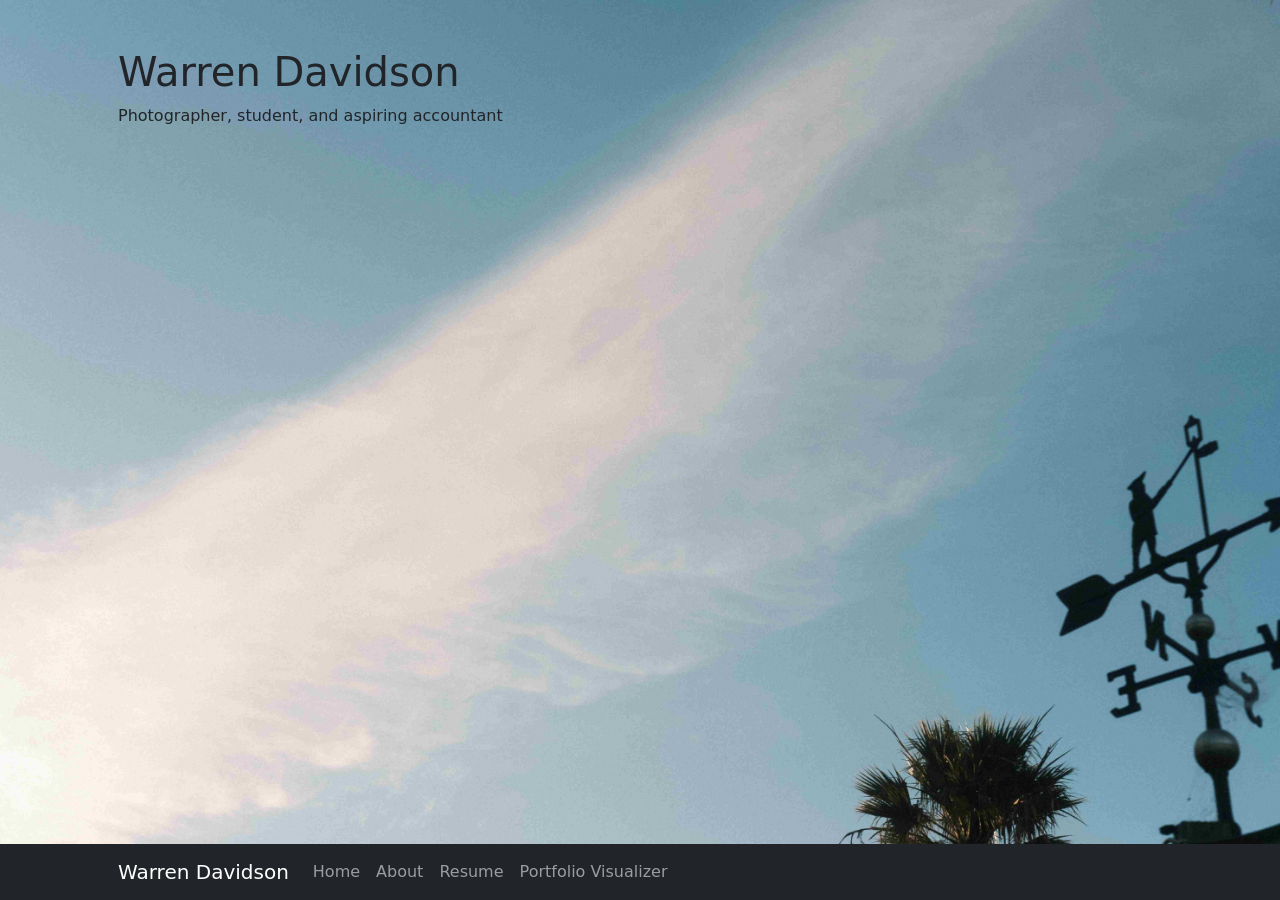
<file: index.html>
<!DOCTYPE html>
<html lang="en">
    <head>
        <meta charset="utf-8" />
        <meta name="viewport" content="width=device-width, initial-scale=1, shrink-to-fit=no" />
        <meta name="description" content="" />
        <meta name="author" content="" />
        <title>Warren Davidson</title>
        <!-- Favicon-->
        <link rel="icon" type="image/x-icon" href="assets/favicon.ico" />
        <!-- Core theme CSS (includes Bootstrap)-->
        <link href="styles/styles_template.css" rel="stylesheet" />
    </head>
    <body>
        <!-- Navigation-->
        <nav class="navbar navbar-expand-lg navbar-dark bg-dark fixed-bottom">
            <div class="container px-4 px-lg-5">
                <a class="navbar-brand" href="#!">Warren Davidson</a>
                <button class="navbar-toggler" type="button" data-bs-toggle="collapse" data-bs-target="#navbarResponsive" aria-controls="navbarResponsive" aria-expanded="false" aria-label="Toggle navigation"><span class="navbar-toggler-icon"></span></button>
                <div class="collapse navbar-collapse" id="navbarResponsive">
                    <ul class="navbar-nav ml-auto">
                        <li class="nav-item active"><a class="nav-link" href="#!">Home</a></li>
                        <li class="nav-item"><a class="nav-link" href="html/about.html">About</a></li>
                        <li class="nav-item"><a class="nav-link" href="html/Resume.html">Resume</a></li>
                        <li class="nav-item"><a class="nav-link" href="html/portfolioPie.html">Portfolio Visualizer</a></li>
                    </ul>
                </div>
            </div>
        </nav>
        <!-- Page Content-->
        <section>
            <div class="container px-4 px-lg-5">
                <div class="row gx-4 gx-lg-5">
                    <div class="col-lg-6">
                        <h1 class="mt-5">Warren Davidson</h1>
                        <p>Photographer, student, and aspiring accountant</p>
                    </div>
                </div>
            </div>
        </section>
        <!-- Bootstrap core JS-->
        <script src="https://cdn.jsdelivr.net/npm/bootstrap@5.2.3/dist/js/bootstrap.bundle.min.js"></script>
        <!-- Core theme JS-->
        <script src="js/scripts.js"></script>
    </body>
</html>
</file>
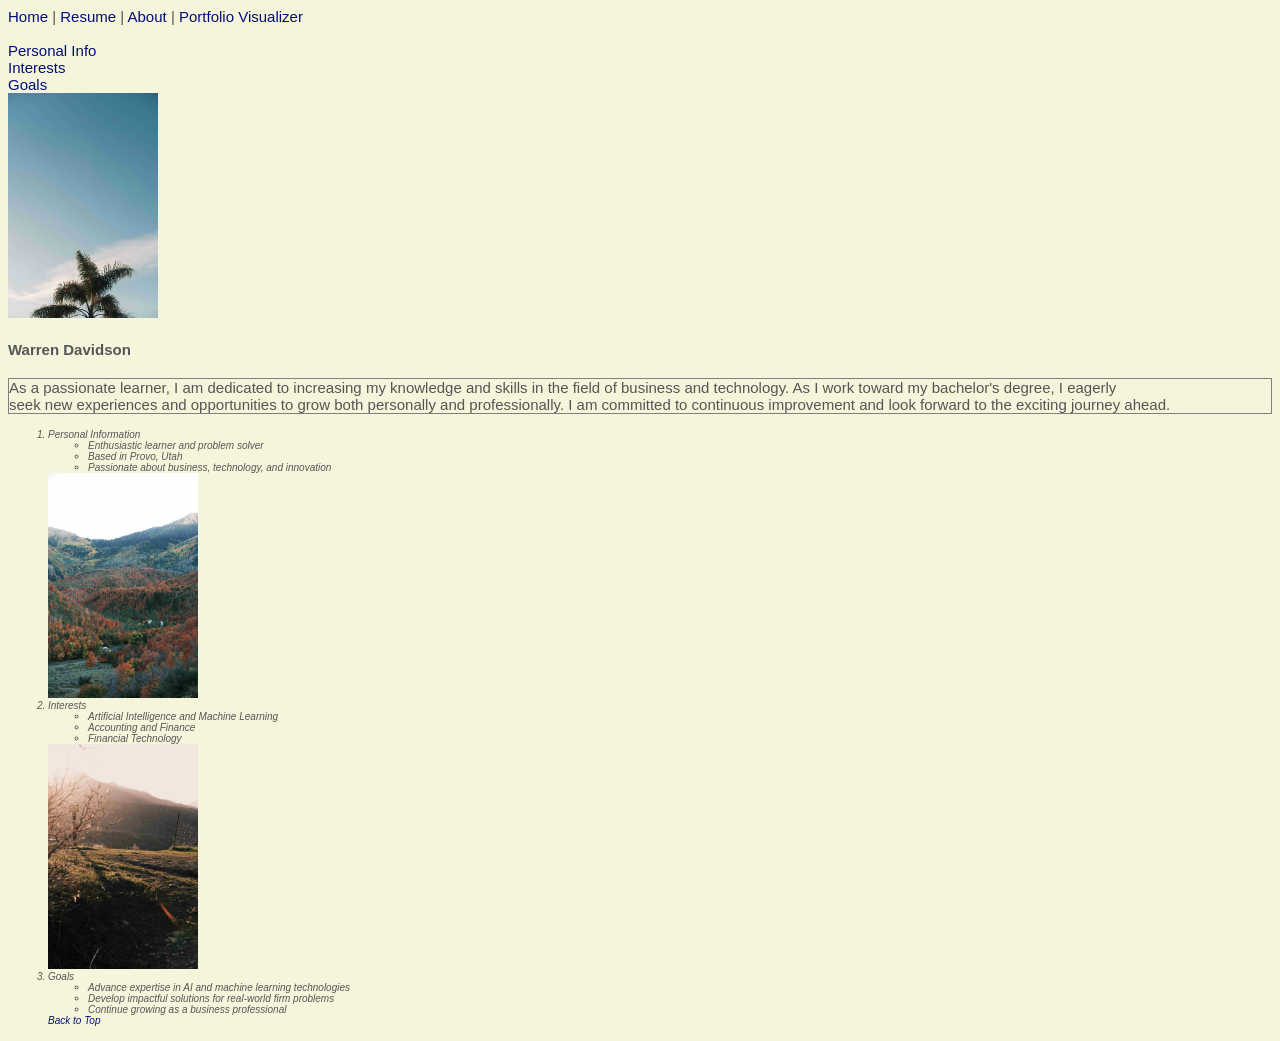
<file: html/about.html>
<!DOCTYPE html>
<html lang="en">
<!-- About Me Page | Warren Davidson | Section 1 | April 8, 2026 -->
<head>
    <meta charset="UTF-8">
    <meta name="viewport" content="width=device-width, initial-scale=1.0">
    <!-- Page title displayed in browser tab -->
    <title>About Me</title>
    <link rel="stylesheet" href="../styles/styles.css">
</head>
<body>
    <!-- Navigation bar with links to Home, Resume, and About pages -->
    <a href="../index.html" id="top">Home</a> |
    <a href="resume.html">Resume</a> |
    <a href="#">About</a> |
    <a href="portfolioPie.html">Portfolio Visualizer</a> <br><br>


    <!-- Quick navigation links to content sections within the page -->
    <a href="#personal">Personal Info</a><br>
    <a href="#interests">Interests</a><br>
    <a href="#goals">Goals</a><br>

    <!-- Profile section with user image and name -->
    <img src="../images/beach_tree.jpg" alt="Tree and Sky" width="150">
    
    
    <h4>Warren Davidson</h4>

    <!-- Short paragraph describing the person using Lorem Ipsum -->
    <p class="box1">
        As a passionate learner, I am dedicated to increasing my knowledge and skills in the field of business and technology. As I work toward my bachelor's degree, I eagerly <br>
        seek new experiences and opportunities to grow both personally and professionally. I am committed to continuous improvement and look forward to the exciting journey ahead.
    </p>

    <!-- Main content organized into three sections with on-page anchors -->
    <ol>
        <!-- Personal Information section with unordered list -->
        <li id="personal">Personal Information
            <ul>
                <li>Enthusiastic learner and problem solver</li>
                <li>Based in Provo, Utah</li>
                <li>Passionate about business, technology, and innovation</li>
            </ul>
            <!-- Additional image placeholder with alt text -->
            <img src="../images/mountains.jpg" alt="Mountains" width="150">
        </li>

        <!-- Interests section with unordered list -->
        <li id="interests">Interests
            <ul>
                <li>Artificial Intelligence and Machine Learning</li>
                <li>Accounting and Finance</li>
                <li>Financial Technology</li>
            </ul>
            <!-- Another image placeholder with alt text -->
            <img src="../images/hills.jpg" alt="Some Hills" width="150">
        </li>

        <!-- Goals section with unordered list -->
        <li id="goals">Goals
            <ul>
                <li>Advance expertise in AI and machine learning technologies</li>
                <li>Develop impactful solutions for real-world firm problems</li>
                <li>Continue growing as a business professional</li>
            </ul>
            <!-- Back to top navigation link for user convenience -->
            <a href="#top">Back to Top</a>
        </li>
    </ol>
</body>
</html>
</file>
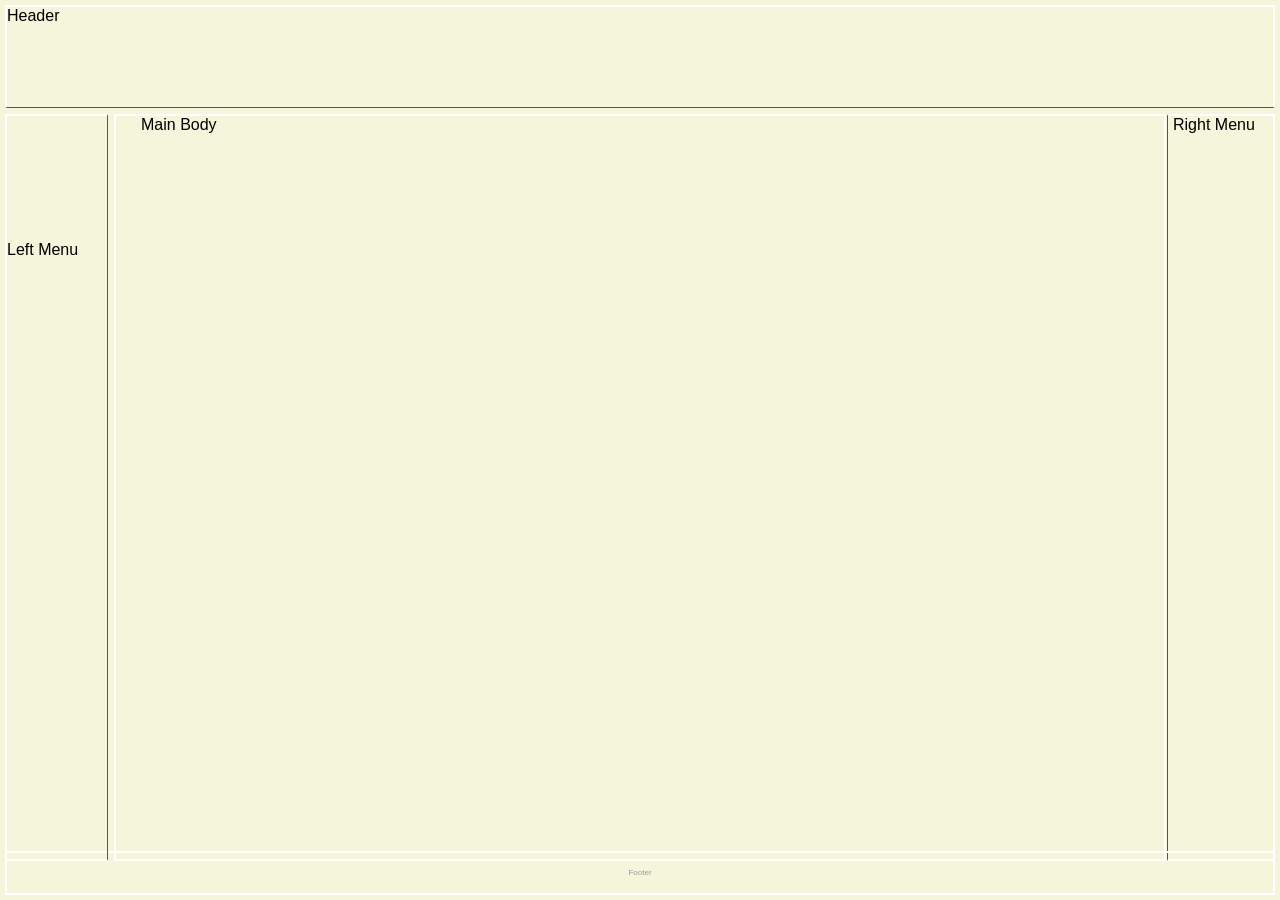
<file: html/layout.html>
<!DOCTYPE html>
<html lang="en">
<head>
    <meta charset="UTF-8">
    <meta name="viewport" content="width=device-width, initial-scale=1.0">
    <title>Layout Template</title>
    <link rel="stylesheet" href="../styles/layoutstyles.css">
</head>
<body>
    <div class="common header">Header</div>
    <div class="common leftmenu">Left Menu</div>
    <div class="common mainbody">Main Body</div>
    <div class="common rightmenu">Right Menu</div>
    <div class="common footer">Footer</div>
    
</body>
</html>
</file>
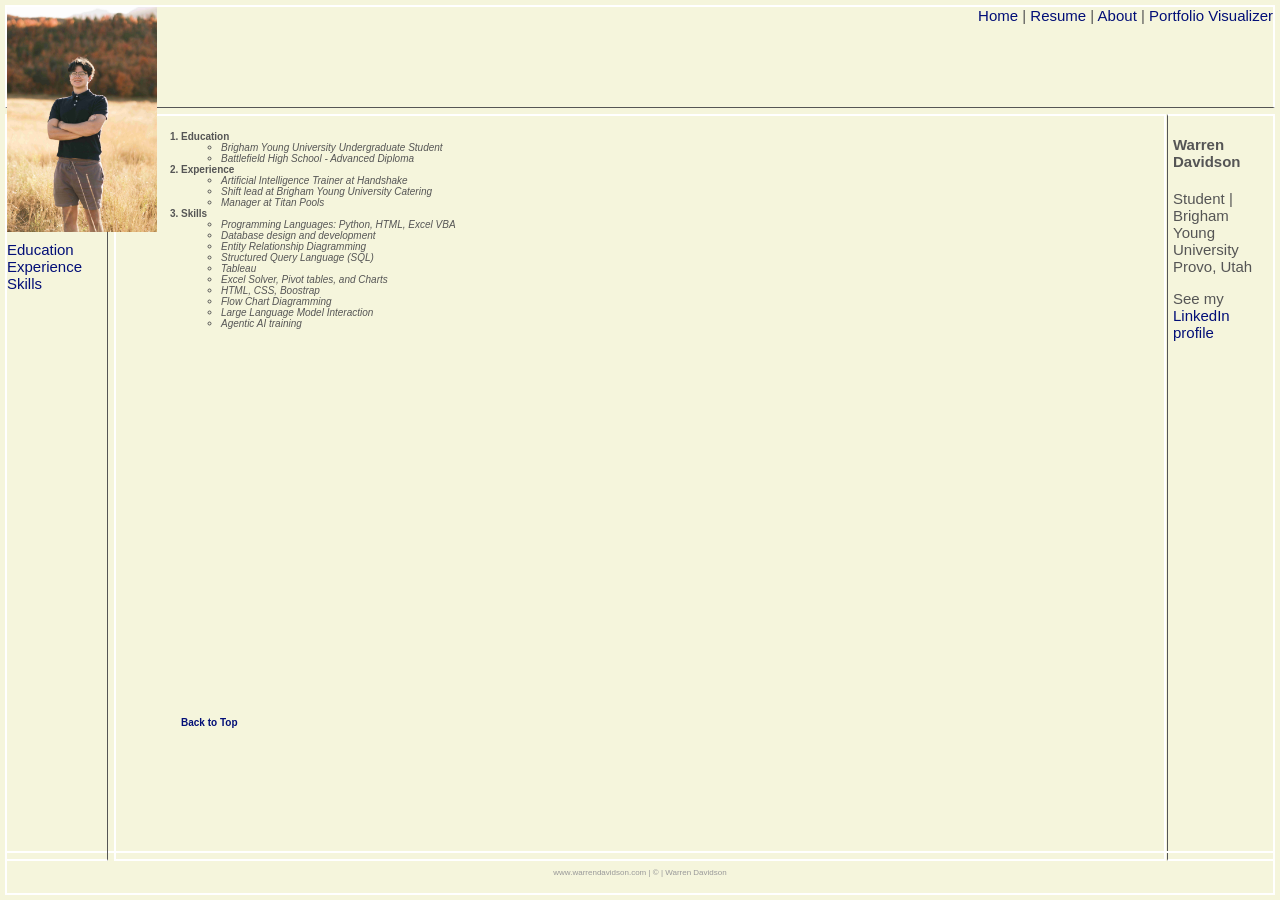
<file: html/resume.html>
<!DOCTYPE html>
<html lang="en">
<head>
    <meta charset="UTF-8">
    <meta name="viewport" content="width=device-width, initial-scale=1.0">
    <!-- Page title displayed in browser tab -->
    <title>My Resume</title>
    <link rel="stylesheet" href="../styles/styles.css">
    <link rel="stylesheet" href="../styles/layoutstyles.css">
</head>
<body>
    <div class="common header">
        <img src="../images/profile.jpg" alt="Profile Image" width="150"> 
        <span class="subheader">
            <a href="../index.html" id="top">Home</a> |
            <a href="#">Resume</a> |
            <a href="about.html">About</a> | 
            <a href="portfolioPie.html">Portfolio Visualizer</a> <br><br>
        </span>
        
    </div>

    <div class="common leftmenu">
        <a href="#edu">Education</a><br>
        <a href="#exp">Experience</a><br>
        <a href="#ski">Skills</a><br>
    </div>

    <div class="common mainbody">
        <ol>
                <!-- Education section with list of schools attended -->
                <li id="edu" class = "resumeListHeading">Education
                    <ul>
                        <li>Brigham Young University Undergraduate Student</li>
                        <li>Battlefield High School - Advanced Diploma</li>
                    </ul>
                </li>
                <!-- Experience section with list of previous work positions -->
                <li id="exp" class = "resumeListHeading">Experience
                    <ul>
                        <li>Artificial Intelligence Trainer at Handshake</li>
                        <li>Shift lead at Brigham Young University Catering</li>
                        <li>Manager at Titan Pools</li>
                    </ul>
                </li>
                <!-- Skills section listing technical proficiencies and competencies -->
                <li id="ski" class = "resumeListHeading">Skills
                    <ul>
                        <li>Programming Languages: Python, HTML, Excel VBA</li>
                        <li>Database design and development</li>
                        <li>Entity Relationship Diagramming</li>
                        <li>Structured Query Language (SQL)</li>
                        <li>Tableau</li>
                        <li>Excel Solver, Pivot tables, and Charts</li>
                        <li>HTML, CSS, Boostrap</li>
                        <li>Flow Chart Diagramming</li>
                        <li>Large Language Model Interaction</li>
                        <li>Agentic AI training</li>
                    </ul>
                    <p>&nbsp;</p>
                    <p>&nbsp;</p>
                    <p>&nbsp;</p>
                    <p>&nbsp;</p>
                    <p>&nbsp;</p>
                    <p>&nbsp;</p>
                    <p>&nbsp;</p>
                    <p>&nbsp;</p>
                    <p>&nbsp;</p>
                    <p>&nbsp;</p>
                    <p>&nbsp;</p>
                    <p>&nbsp;</p>
                    <p>&nbsp;</p>
                    <p>&nbsp;</p>
                    <p>&nbsp;</p>
                    <p>&nbsp;</p>
                    <p>&nbsp;</p>
                    <p>&nbsp;</p>
                    
                    <a href="#top">Back to Top</a>
                    <p>&nbsp;</p>
                    <p>&nbsp;</p>
                    <p>&nbsp;</p>
                    <p>&nbsp;</p>
                </li>
            </ol>

    </div>

    <div class="common rightmenu">
        <h4>Warren Davidson</h4>

        <!-- Professional title and location information -->
        Student | Brigham Young University <br>
        Provo, Utah 

        <!-- Link to LinkedIn profile for professional networking -->
        <p>
            See my <a href="https://www.linkedin.com/in/warren-davidson-9b1a4b1b3/" target="_blank" title="Warren Davidson's LinkedIn profile">LinkedIn profile</a>
        </p>
    </div>

    <div class="common footer">
        www.warrendavidson.com | &copy; | Warren Davidson
    </div>

    
</body>
</html>
</file>
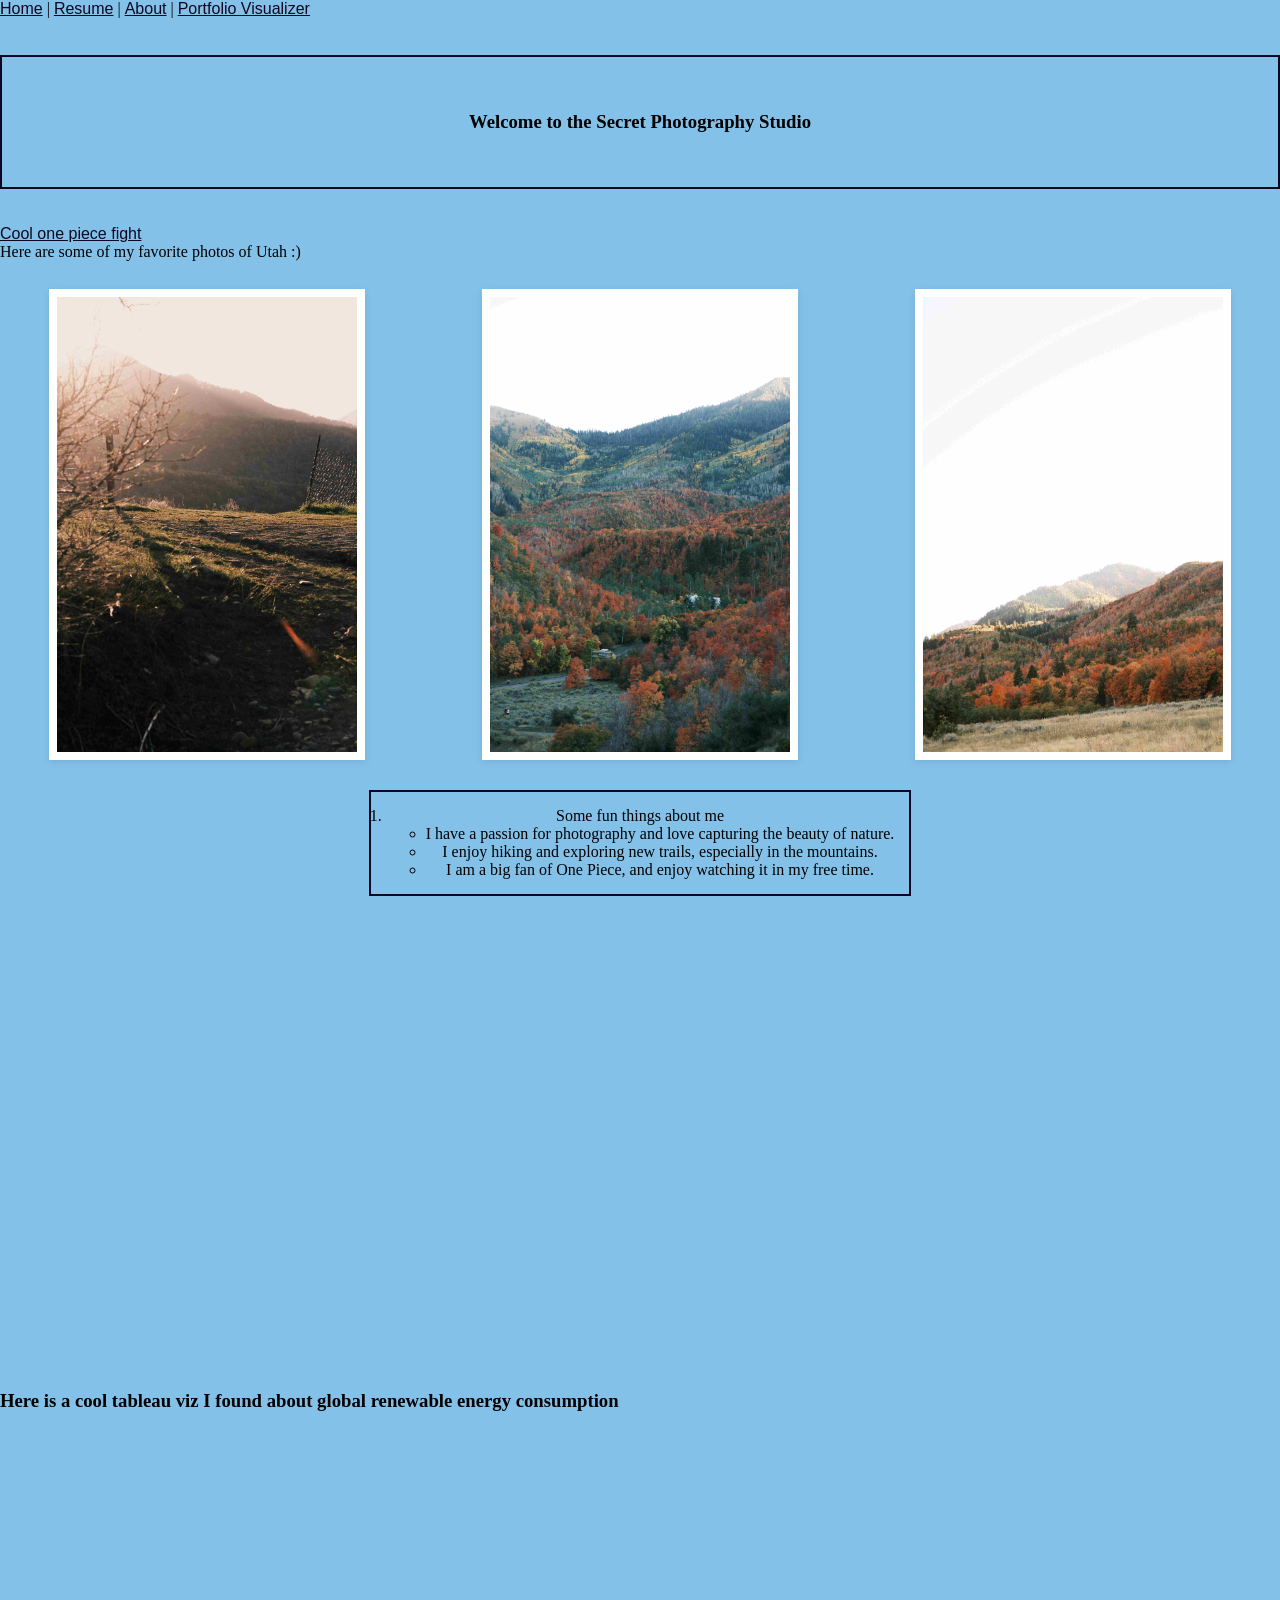
<file: html/scratch.html>
<!DOCTYPE html>
<html lang="en">
<head>
    <meta charset="UTF-8">
    <meta name="viewport" content="width=device-width, initial-scale=1.0">
    <title>Photography</title>
    <link rel="stylesheet" href="../styles/scratch_style.css">
</head>
<body class = "scratchbg">
    <span class="subheader">
            <a href="../index.html" id="top">Home</a> |
            <a href="resume.html">Resume</a> |
            <a href="about.html">About</a> | 
            <a href="portfolioPie.html">Portfolio Visualizer</a> <br><br>
    </span>

    <h3 class = "header">Welcome to the Secret Photography Studio</h3> <br>

    <a href="#video">Cool one piece fight</a><br>

    <div>
        <p3> Here are some of my favorite photos of Utah :)</p3> <br><br>
    </div>

    <div class="images-container">
        <img src="../images/hills.jpg" alt="Photo 1" width="300" class="img-frame">
        <img src="../images/mountains.jpg" alt="Photo 2" width="300" class="img-frame">
        <img src="../images/light_mountains.jpg" alt="Photo 3" width="300" class="img-frame">
    </div>


    <ol class="list-box">    
            <li class = "li"> Some fun things about me
                <ul>
                    <li> I have a passion for photography and love capturing the beauty of nature. </li>
                    <li> I enjoy hiking and exploring new trails, especially in the mountains. </li>
                    <li> I am a big fan of One Piece, and enjoy watching it in my free time. </li>
                </ul>
            </li>


        </ol>


    <iframe id = "video" width="560" height="315" src="https://www.youtube.com/embed/rlw8KlbFHdU?si=r7fUQuuiT5-xkJTo" title="YouTube video player" frameborder="0" allow="accelerometer; autoplay; clipboard-write; encrypted-media; gyroscope; picture-in-picture; web-share" referrerpolicy="strict-origin-when-cross-origin" allowfullscreen></iframe>
    <p>&nbsp;</p>
    <p>&nbsp;</p>
    <p>&nbsp;</p>
    <p>&nbsp;</p>
    <h3>Here is a cool tableau viz I found about global renewable energy consumption</h3>



    <div class='tableauPlaceholder' id='viz1775861662421' style='position: relative'><noscript><a href='#'><img alt=' ' src='https:&#47;&#47;public.tableau.com&#47;static&#47;images&#47;Gl&#47;GlobalRenewableEnergy2026&#47;GlobalConsumption&#47;1_rss.png' style='border: none' /></a></noscript><object class='tableauViz'  style='display:none;'><param name='host_url' value='https%3A%2F%2Fpublic.tableau.com%2F' /> <param name='embed_code_version' value='3' /> <param name='site_root' value='' /><param name='name' value='GlobalRenewableEnergy2026&#47;GlobalConsumption' /><param name='tabs' value='yes' /><param name='toolbar' value='yes' /><param name='static_image' value='https:&#47;&#47;public.tableau.com&#47;static&#47;images&#47;Gl&#47;GlobalRenewableEnergy2026&#47;GlobalConsumption&#47;1.png' /> <param name='animate_transition' value='yes' /><param name='display_static_image' value='yes' /><param name='display_spinner' value='yes' /><param name='display_overlay' value='yes' /><param name='display_count' value='yes' /><param name='language' value='en-US' /></object></div>                <script type='text/javascript'>                    var divElement = document.getElementById('viz1775861662421');                    var vizElement = divElement.getElementsByTagName('object')[0];                    vizElement.style.width='100%';vizElement.style.height=(divElement.offsetWidth*0.75)+'px';                    var scriptElement = document.createElement('script');                    scriptElement.src = 'https://public.tableau.com/javascripts/api/viz_v1.js';                    vizElement.parentNode.insertBefore(scriptElement, vizElement);                </script>

    <p>&nbsp;</p>
    <p>&nbsp;</p>
    <p>&nbsp;</p>
    <p>&nbsp;</p>
    <p>&nbsp;</p>
    <p>&nbsp;</p>
    <p>&nbsp;</p>
    <p>&nbsp;</p>

</body>
</html>
</file>
<file: styles/styles.css>
/* Base styles for the whole page */
body {
    font-family: Arial, Arial, Helvetica, sans-serif;
    font-size: 15px;
    color: #555555;
    background-color: beige;
}

/* List item styling for smaller, italic text */
li {
    font-size: 10px;
    font-style: italic;
    font-weight: normal;
}

/* Link color and no underline by default */
a {
    color: #020e77;
    text-decoration: none;
}

/* Hover state for links */
a:hover {
    color: #7d86d8;
    text-decoration: underline;
}

/* Visited link styling (currently unset) */
a :visited {
    /* no extra styling applied here */
}

/* Styled heading for resume list labels */
.resumeListHeading {
    font-weight: bold;
    font-style: normal;
}

/* Underline helper class */
.underline {
    text-decoration: underline;
}

/* Justify text helper class */
.justify {
    text-align: justify;
}

/* Background image styling for the homepage */
.homebg {
    background-image: url("../images/homebg.jpg");
    background-position: right;
    background-size: contain;
    background-repeat: no-repeat;
    background-attachment: fixed;
}

/* Border box helper class */
.box1 {
    border-width: 1px;
    border-style: solid;
    border-color: grey;
}

/* Padding helper class */
.box2 {
    padding: 5px;
}

/* Margin helper class */
.box3 {
    margin: 50px;
}
</file>
<file: styles/layoutstyles.css>
body{
    background-color: beige;
    font-family:  Verdana, Geneva, Tahoma, sans-serif;
}

.common {
    /* background-color: white; */
    border: 2px solid white;
    position: absolute;
}

.header {
    top: 5px;
    left: 5px;
    right: 5px;
    height: 100px;
    z-index: 2;
    border-bottom: solid 1px #555555;
}

.leftmenu {
    top: 114px;
    left: 5px;
    width: 100px;
    bottom: 39px;
    z-index: 1;
    padding-top: 125px;
    border-right: solid 1px #555555;
}

.mainbody {
    top: 114px;
    left: 114px;
    right: 114px;
    bottom: 39px;
    padding-left: 25px;
    padding-right: 5px;
}

.rightmenu {
    top: 114px;
    right: 5px;
    width: 100px;
    bottom: 39px;
    border-left: solid 1px #555555;
    padding-left: 5px;
}

.footer {
    bottom: 5px;
    left: 5px;
    right: 5px;
    height: 25px;
    font-size: 8px;
    color: #999999;
    text-align: center;
    padding-top: 15px;
    position: fixed;
}

.subheader {
    float: right;
}
</file>
<file: styles/scratch_style.css>
html, body {
    height: 100%;
    margin: 0;
    padding: 0;
}

.scratchbg {
    background-color: #84c1e9;
}

a {
    color: #0d081f;
    text-decoration: italic;
    font-family: 'Franklin Gothic Medium', 'Arial Narrow', Arial, sans-serif;
}

li {
    font-family: Papyrus, cursive;
}

.header {
    top: 5px;
    left: 5px;
    right: 5px;
    height: 100px;
    z-index: 2;
    border: 2px solid #0d081f;
    padding: 15px;
    text-align: center;
    display: flex;
    align-items: center;
    justify-content: center;
}

.list-box {
    border: 2px solid #0d081f;
    padding: 15px;
    text-align: center;
    margin: 20px auto;
    width: fit-content;
}

.img-frame {
    border: 8px solid white;
    box-shadow: 0 2px 8px rgba(0, 0, 0, 0.1);
    display: block;
    margin: 10px auto;
}

.images-container {
    display: flex;
    justify-content: center;
    gap: 20px;
    flex-wrap: wrap;
}
</file>
